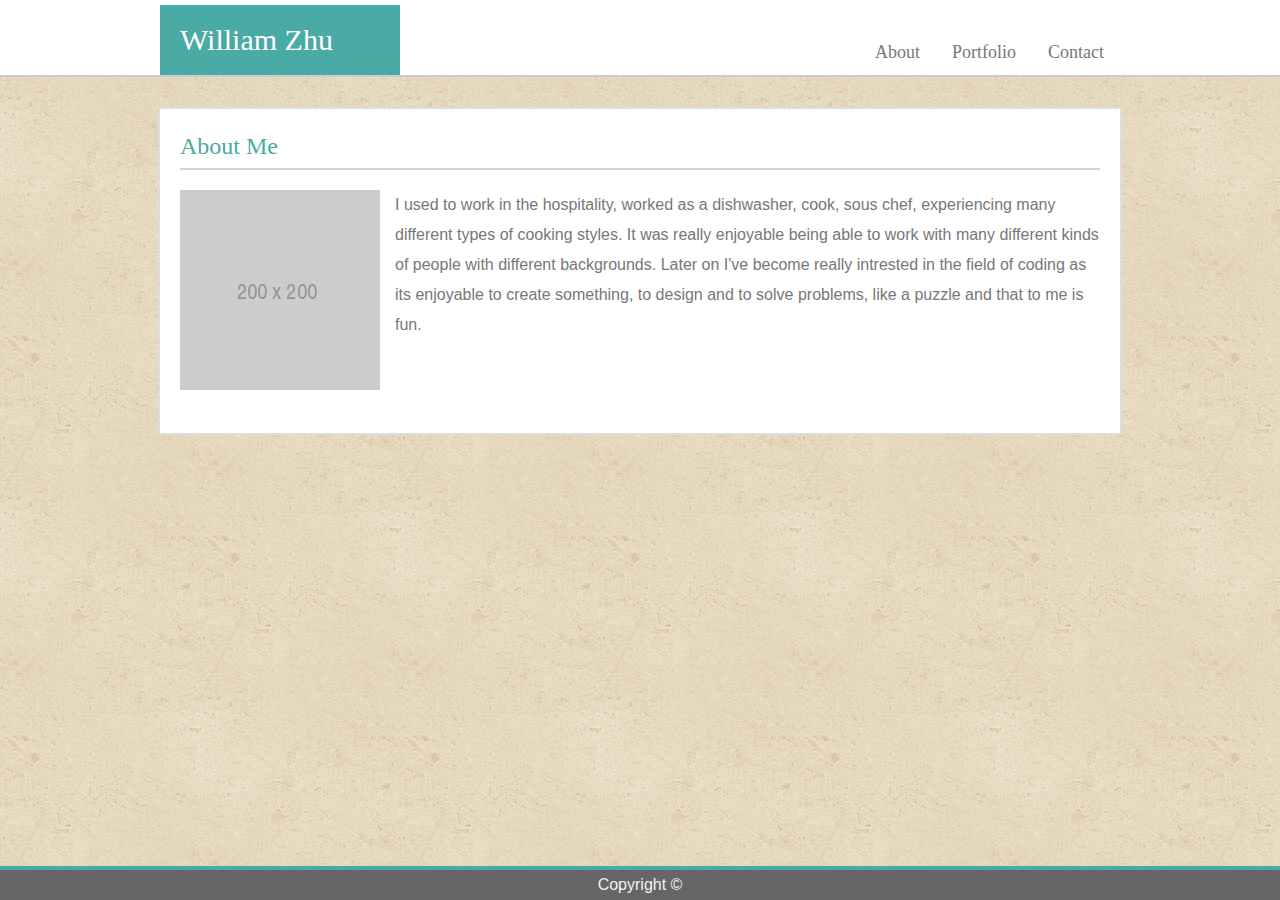
<file: index.htm>
<!DOCTYPE html>
<html lang="en">
<head>
    <meta charset="UTF-8">
    <link rel="stylesheet" type="text/css" href="./assets/css/reset.css">
    <link rel="stylesheet" type="text/css" href="./assets/css/style.css">
    <meta name="description" content="Responsive Header Nav">
    <meta name="viewport" content="width=device-width; initial-scale=1; maximum-scale=1">    
    <title>Portfolio</title>

</head>

<body>
    <div class="bottom">
        <div id="nav">
            <div id="header">
                <div class="atitle">
                    <h1>William Zhu</h1>
                </div>
                        <nav id="navclick">
                            <label for="toggle">&#9776</label>
                            <input type="checkbox" id="toggle"/>
                            <div class="menu">
                            <a href="https://william5656.github.io/responsive-portfolio/contact">Contact</a>
                            <a href="https://william5656.github.io/responsive-portfolio/portfolio">Portfolio</a>
                            <a href="https://william5656.github.io/responsive-portfolio/">About</a>
                        </div>
                        </nav>
            </div>        
        </div>

        <article id="main">

            <h2>About Me</h2>

            <div class="profilepic">
                <img src="./assets/images/image.png" alt="Profile picture">
            </div>

            <p>
                I used to work in the hospitality, worked as a dishwasher, cook, sous chef, experiencing many different types of cooking styles.
                It was really enjoyable being able to work with many different kinds of people with different backgrounds. Later on I've become
                really intrested in the field of coding as its enjoyable to create something, to design and to solve problems, like a puzzle and 
                that to me is fun.
            </p>


        </article>
        
        <footer>
                <p id="copyright">Copyright ©</p>
        </footer>
        
    </div>
</body>

</html>
</file>
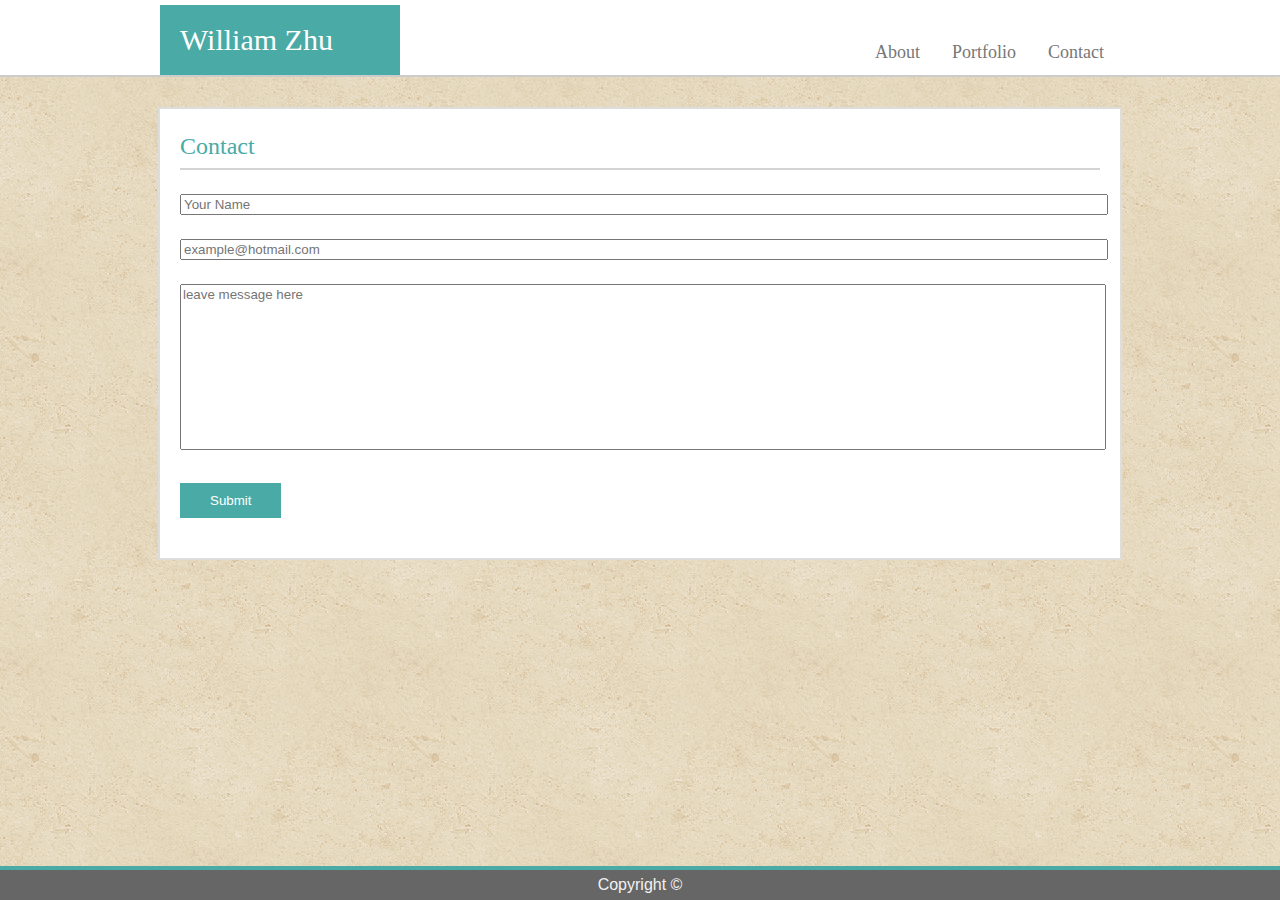
<file: contact.html>
<!DOCTYPE html>
<html lang="en">
<head>
    <meta charset="UTF-8">
    <link rel="stylesheet" type="text/css" href="./assets/css/reset.css">
    <link rel="stylesheet" type="text/css" href="./assets/css/style.css">
    <meta name="viewport" content="width=device-width, initial-scale=1.0">
    <title>Portfolio</title>

</head>

<body>
    <div class="bottom">
        <div id="nav">
            <div id="header">
                <div class="atitle">
                    <h1>William Zhu</h1>
                </div>
                        <nav id="navclick">
                            <label for="toggle">&#9776</label>
                            <input type="checkbox" id="toggle"/>
                            <div class="menu">
                            <a href="https://william5656.github.io/responsive-portfolio/contact">Contact</a>
                            <a href="https://william5656.github.io/responsive-portfolio/portfolio">Portfolio</a>
                            <a href="https://william5656.github.io/responsive-portfolio/">About</a>
                        </div>
                        </nav>
                </div>        
            </div>

        <article id="main">
            <h2>Contact</h2>
            <form>
    
                <input type="text" id="name" name="name" placeholder="Your Name">

            
                <input type="text" id="email" name="Email" placeholder="example@hotmail.com">

              
                <textarea id="message" name="message" placeholder="leave message here"></textarea>

                <input type="submit" value="Submit">
                
                
            </form>
        </article>

        
    <footer>
            <p id="copyright">Copyright ©</p>
    </footer>
    
    </div>

</body>

</html>
</file>
<file: assets/css/style.css>
#main {
    width: 920px;
    margin: 0 auto;
    margin-top: 30px;
    background-color: #ffffff;
    border: 2px solid #dddddd;
    overflow: auto;
    padding: 20px;
    position: relative;
    padding-bottom: 40px;
}

#main::after {
    content: "";
    clear: both;
    display: table;
}

.bottom {
    min-height:100%;
    position: relative;
    overflow: auto;
}

#nav {
    height: 75px;
    background-color: #ffffff;
    position: relative;
    border-bottom: 2px solid #cccccc;
}

#header {
    width: 960px;
    margin: 0 auto;
    height: 75px;
    position:relative;
}

.atitle {
    position: absolute;
    bottom: 0;
    left: 0;
    font-size: 30px;
    color: #ffffff;
    background-color: #4aaaa5;
    width: 200px;
    padding: 20px;
    font-family: 'Georgia', 'Times New Roman', Times, serif;
    float: left;
}

nav {
    position: absolute;
    bottom: 0;
    right: 0;
    width: 30%;
}

#navclick a{
    float:right;
    display: block;
    text-align: center;
    color: #777777;
    padding: 14px 16px;
    text-decoration: none;
    font-size: 18px;
}

p {
    color: #777777;
    font-family:'Arial', 'Helvetica Neue', Helvetica, sans-serif;
    line-height: 30px;
}

html,body {
    height:100%;
    margin: 0;
    overflow: auto;
}

body {
    margin: 0;
    padding: 0;
    background-image: url("../images/vin.png");
  }

h2 {
    margin-top:5px;
    padding-bottom: 10px;
    margin-bottom:20px;
    font-size: 24px;
    font-family: Georgia, 'Times New Roman', Times, serif;
    color: #4aaaa5;
    border-bottom: 2px solid lightgrey;
}

footer {
    position: absolute;
    bottom: 0;
    border-top: 4px solid #4aaaa5; 
    text-align: center;
    width: 100%;
    height: 30px;
    background-color: #666666; 
    z-index: 10;
}

#copyright {
    color: #f2f2f2;
}

.profilepic {
    float: left;
    margin-right: 15px;
}

input[type=text] {
    width: 100%;
    margin: 4px 0px 20px;
    resize:vertical;
}


label {
    font-family:'Arial', 'Helvetica Neue', Helvetica, sans-serif;
    color: #777777;
}

input[type=submit] {
    background-color: #4aaaa5;
    color: #ffffff;
    border: none;
    padding: 10px 30px;
}

#construction {
    height: 200px;  
    width:100%;
}

textarea {
    resize: none;
}

textarea[id=message] {
    height: 160px;
    width: 100%;
    margin-bottom: 30px;
    margin-top: 4px;
    font-family:'Arial', 'Helvetica Neue', Helvetica, sans-serif;
    
}

.portfoliobox {
    position: relative;
}

h3 {
    font-size: 15px;
    color: #ffffff;
    width: 100%;
    font-family: 'Georgia', 'Times New Roman', Times, serif;
    float: left;
}

.pic{
    position: relative;
    float: left;
    width: 30%;
    margin: 10px;
    
}

.ptitle{
    position: absolute;
    background-color: #4aaaa5;
    bottom: 0;
    float: left;
    width: 100%;
    text-align: center;
    padding:10px 0px;
}

  label {
      margin :0 40px 0 0;
      font-size:26px;
      height: 70px;
      line-height: 70px;
      display: none;
      width: 26px;
      float: right;
  }

  #toggle {
      display:none;
  }
  

  @media screen and (max-width: 980px) {
    #main {
    width: 400px;
    margin: 0px;

    }
    #header {
    width:800px;
    }
    #navclick {
        width: 300px;
    }
    .portfoliobox .pic {
        width: 44%;
    }
}

@media screen and (max-width: 786px) {
      #main {
      width: 500px;
      margin: 0 auto;
      margin-top: 30px;
    }
    .portfoliobox .pic {
        width: 44%;
    }
      #header{
      width: 500px;
      }
      #navclick {
        width: 300px;
      }
      p {
          font-size: 100%;
      }
      h2 {
        font-size: 24px;
    }
  }

  @media only screen and (max-width : 640px) {

    #main {
        width: 480px;
      }
    #header{
        width: 524px;
        margin: 0 auto;
        }
    .profilepic {
       text-align: center;
        width: 480px;
    }

    .portfoliobox .pic {
        width: 44%;
    }
    label {
        display:block;
        cursor: pointer;
    }
    .menu {
        text-align: center;
        widows: 100%;
        display: none;
    }
    .menu a {
        display: block;
        background-color: #ffffff;
        margin: 0;
        border-bottom: 1px solid grey;
        width: 100%;
    }
    #toggle:checked + .menu {
        display:block;
    }
    nav {
        position: relative  ;
        margin-left: 30%;
        z-index: 10;
    }
}
</file>
